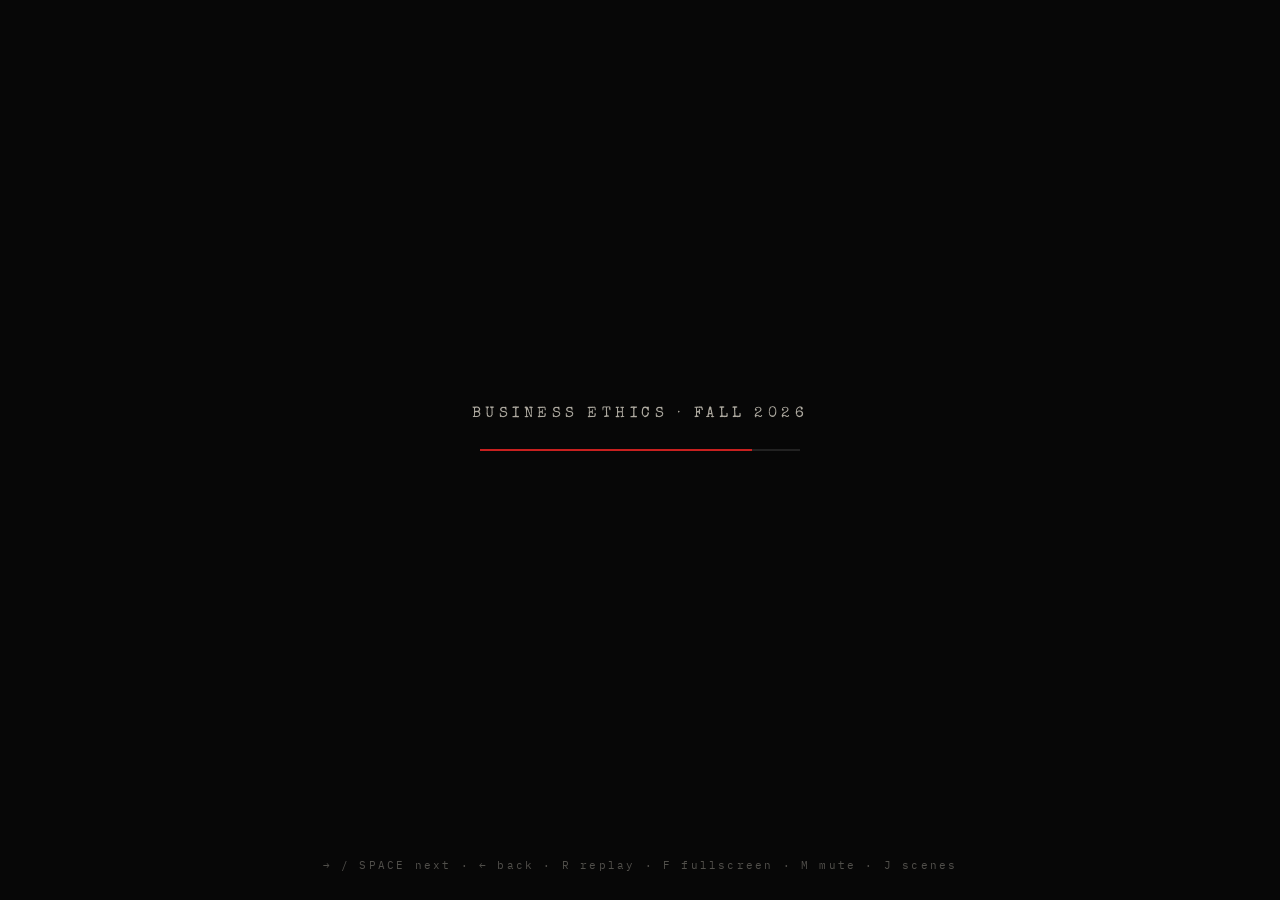
<file: index.html>
<!doctype html>
<html lang="en">
<head>
<meta charset="utf-8">
<meta name="viewport" content="width=device-width, initial-scale=1">
<title>Does Integrity Survive Pressure?</title>
<link rel="stylesheet" href="css/inline.css">
<link rel="stylesheet" href="css/main.css">
</head>
<body class="lang-doc">
<div id="viewport">
  <div id="stage">
    <div id="fx">
      <div id="leak"></div>
      <div id="dust" class="lang-dep"></div>
      <div id="grain" class="lang-dep"></div>
      <div id="vignette"></div>
      <div id="flash"></div>
      <div id="black"></div>
    </div>
  </div>
</div>

<template id="fx-template">
  <div id="grain" class="lang-dep" style="inset:0;background-image:url(assets/textures/grain_1.png)"></div>
  <div id="dust" class="lang-dep" style="background-image:url(assets/textures/dust_0.png)"></div>
  <div id="vignette"></div>
</template>

<div id="loader">
  <div class="ttl">BUSINESS ETHICS · FALL 2026</div>
  <div class="bar"><i></i></div>
  <div class="go">PRESS → OR CLICK TO BEGIN</div>
  <div class="note">→ / SPACE next · ← back · R replay · F fullscreen · M mute · J scenes</div>
</div>
<div id="nav"><h3>SCENES — J TO CLOSE</h3><ol></ol></div>
<div id="toast"></div>

<script src="js/vendor/gsap.min.js"></script>
<script src="js/vendor/CustomEase.min.js"></script>
<script src="js/vendor/MotionPathPlugin.min.js"></script>
<script src="js/config.js"></script>
<script src="js/layout.js"></script>
<script src="js/audio.js"></script>
<script src="js/engine.js"></script>
<script src="js/scenes/common.js"></script>
<script src="js/scenes/s01.js"></script>
<script src="js/scenes/s02.js"></script>
<script src="js/scenes/s03.js"></script>
<script src="js/scenes/s04.js"></script>
<script src="js/scenes/s05.js"></script>
<script src="js/scenes/s06.js"></script>
<script src="js/scenes/s07.js"></script>
<script src="js/scenes/s08.js"></script>
<script src="js/scenes/s09.js"></script>
<script src="js/scenes/s10.js"></script>
<script src="js/scenes/s11.js"></script>
<script src="js/scenes/s12.js"></script>
<script src="js/scenes/s13.js"></script>
<script src="js/scenes/s14.js"></script>
<script src="js/scenes/s15.js"></script>
<script src="js/scenes/s16.js"></script>
<script src="js/scenes/s17.js"></script>
<script src="js/scenes/s18.js"></script>
<script src="js/scenes/s19.js"></script>
<script src="js/scenes/s20.js"></script>
<script src="js/scenes/s21.js"></script>
<script src="js/scenes/s22.js"></script>
<script src="js/scenes/s23.js"></script>
<script src="js/scenes/s24.js"></script>
<script src="js/scenes/s25.js"></script>
<script src="js/scenes/s26.js"></script>
<script src="js/scenes/s27.js"></script>
<script src="js/scenes/s28.js"></script>
<script src="js/scenes/s29.js"></script>
<script src="js/scenes/s30.js"></script>
<script src="js/scenes/s31.js"></script>
<script src="js/scenes/s32.js"></script>
<script src="js/scenes/s33.js"></script>
<script src="js/scenes/s34.js"></script>
</body>
</html>
</file>
